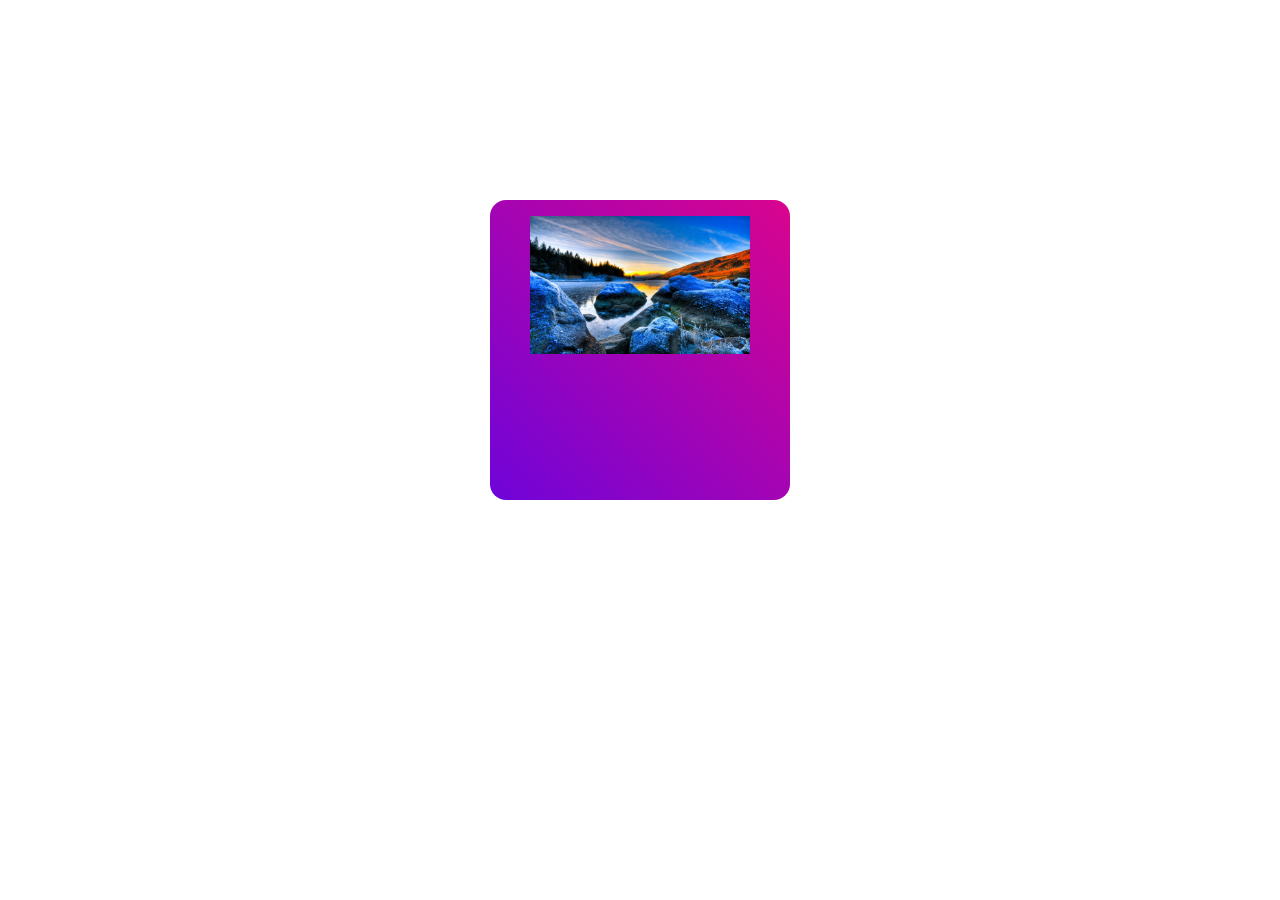
<file: css/card flick/index.html>
<!DOCTYPE html>
<html lang="en">
<head>
    <meta charset="UTF-8">
    <meta http-equiv="X-UA-Compatible" content="IE=edge">
    <meta name="viewport" content="width=device-width, initial-scale=1.0">
    <title>Document</title>
    <link rel="stylesheet" href="style.css">
</head>
<body>
    <div class="card">
        <div class="card-flip">
            <div class="card-flip-front">
                <img src="image.webp" alt="">
            </div>
            <div class="card-flip-back">
                <img src="image.webp" alt="">
                <h3>NATURE</h3>
                <h1>nature</h1>
            </div>
        </div>
    </div>
</body>
</html>
</file>
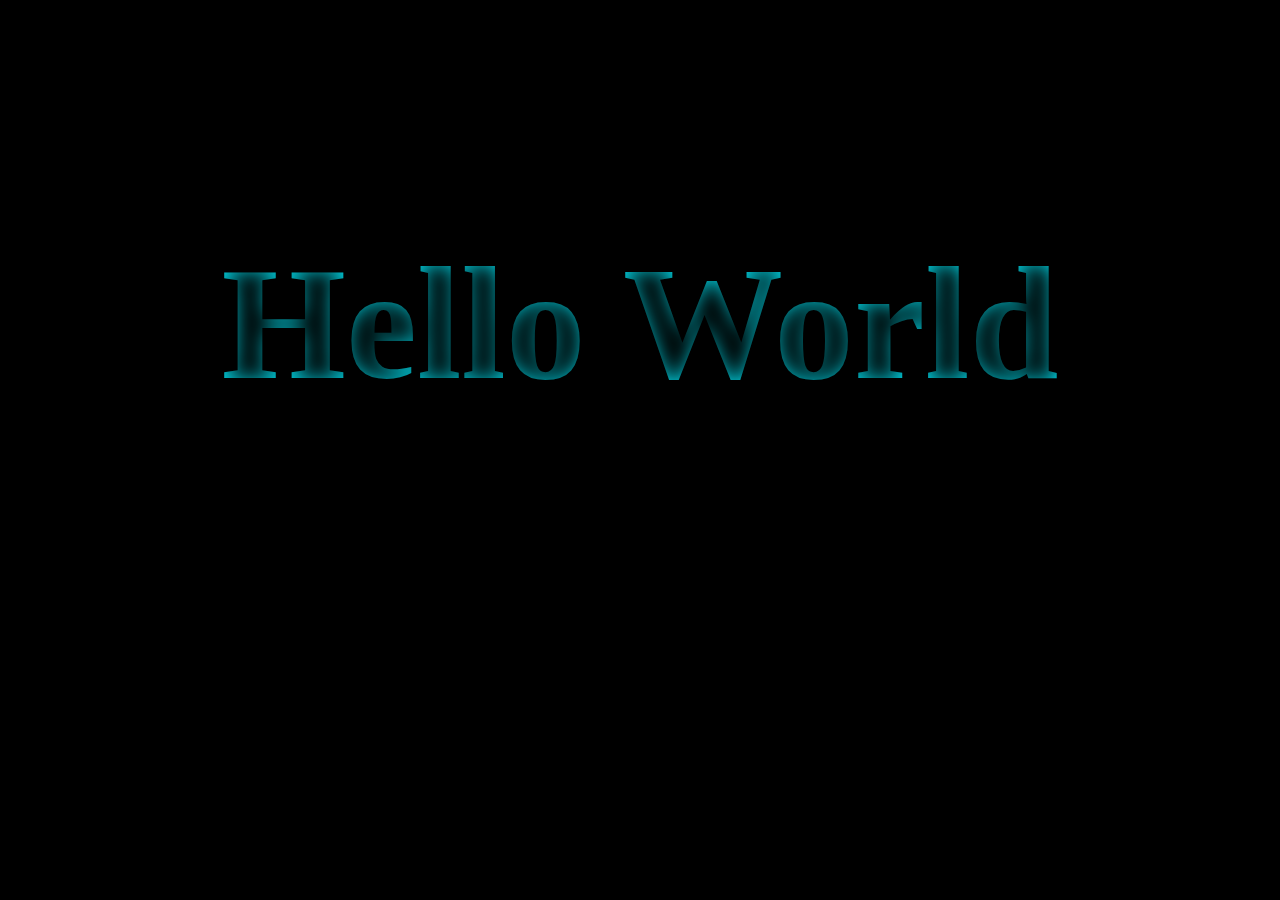
<file: css/lightnening effect/indec.html>
<!DOCTYPE html>
<html lang="en">
<head>
    <meta charset="UTF-8">
    <meta http-equiv="X-UA-Compatible" content="IE=edge">
    <meta name="viewport" content="width=device-width, initial-scale=1.0">
    <link rel="stylesheet" href="styles.css">
    <title>Document</title>
</head>
<body>
    <div data-text="Hello World" class="light">Hello World</div>
</body>
</html>

<!-- The <data> tag is used to add a machine-readable translation of a given content.
This element provides both a machine-readable value for data processors, and a human-readable value for rendering in a browser. -->
</file>
<file: css/card flick/style.css>
body{
    display: flex;
    justify-content: center;
    margin-top: 200px;
}

.card{
    background-color: transparent;
    width: 300px;
    height: 300px;
    perspective: 1000px;
}

.card-flip{
    position: relative;
    width: 100%;
    height: 100%;
    text-align: center;
    transition: transform 0.6s;
    transform-style: preserve-3d;
}

.card:hover .card-flip{
    transform: rotateY(180deg);
}

.card-flip-front, .card-flip-back{
    position: absolute;
    width: 100%;
    height: 100%;
    -webkit-backface-visibility: hidden;
    backface-visibility: hidden;
    border-radius: 16px;
}

.card-flip-front{
    background-image: linear-gradient(45deg, #6f04d9, #d9048e);
}

.card-flip-front img{
    width: 220px;
    margin-top: 1rem;
}

.card-flip-back{
    background-image: linear-gradient(315deg,  #6f04d9, #d9048e );
    color: #ffffff;
    transform: rotateY(180deg);
}

.card-flip-back img{
    width: 140px;
    margin-top: 1rem;
}

.card-flip-back h3{
    margin-bottom: 0.3rem;
}

.card-flip-back h1{
    margin: 0;
}
</file>
<file: css/lightnening effect/styles.css>
body{
    --var-color: rgb(0, 238, 255);
    background: #000;
    display: flex;
    justify-content: center;
    padding: 2rem ;
    margin-top: 200px;
}

.light {
    font-size: 10rem;
    color: var(--var-color);
    position: relative;
    font-weight: bold;
}

.light::before {
    position: absolute;
    content: attr(data-text);
    text-shadow: 0px 0px 20px var(--var-color);
    filter: blur(10px) brightness(0);
    animation: flicker 2s linear forwards;
    animation-delay: 1s;
}

@keyframes flicker {
    0% {
        filter:blur(5px) brightness(1);
    }
    3% {
        filter:blur(5px) brightness(0);
    }
    6% {
        filter:blur(5px) brightness(0);
    }
    7% {
        filter:blur(5px) brightness(1);
    }
    8% {
        filter:blur(5px) brightness(0);
    }
    9% {
        filter:blur(5px) brightness(1);
    }
    10% {
        filter:blur(5px) brightness(0);
    }
    20% {
        filter:blur(5px) brightness(1);
    }
    50% {
        filter:blur(5px) brightness(1);
    }
    99% {
        filter:blur(5px) brightness(0);
    }
    100% {
        filter:blur(5px) brightness(1);
    }
}
</file>
